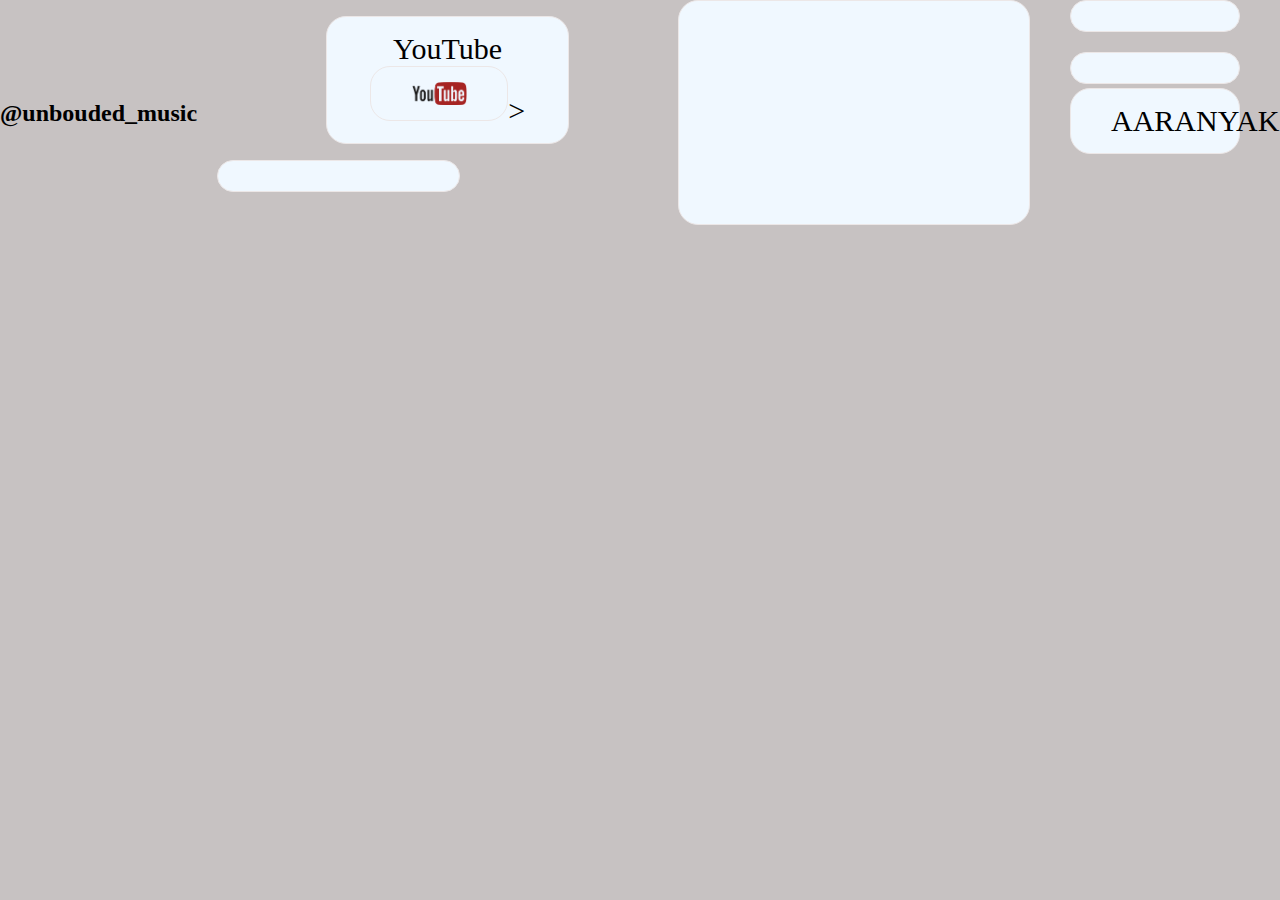
<file: pratice3/appu.html>
<!DOCTYPE html>
<html lang="en">

<head>
    <meta charset="UTF-8">
    <meta name="viewport" content="width=device-width, initial-scale=1.0">
    <title>Appu</title>
    <link rel="stylesheet" href="style.css">
</head>

<body>

    <h2 class="as">
        @unbouded_music
    </h2>

    <div class="ss flex">

        

        <p> <a href="https://www.youtube.com" class="btn">YouTube<img src="img/youtube.png.png " class="btn" alt="">></p>

    </div>
    <div class="ss">
        <p> <a href="https://www.youtube.com" class="btn">AARANYAK</a></p>

    </div>
    




</body>

</html>
</file>
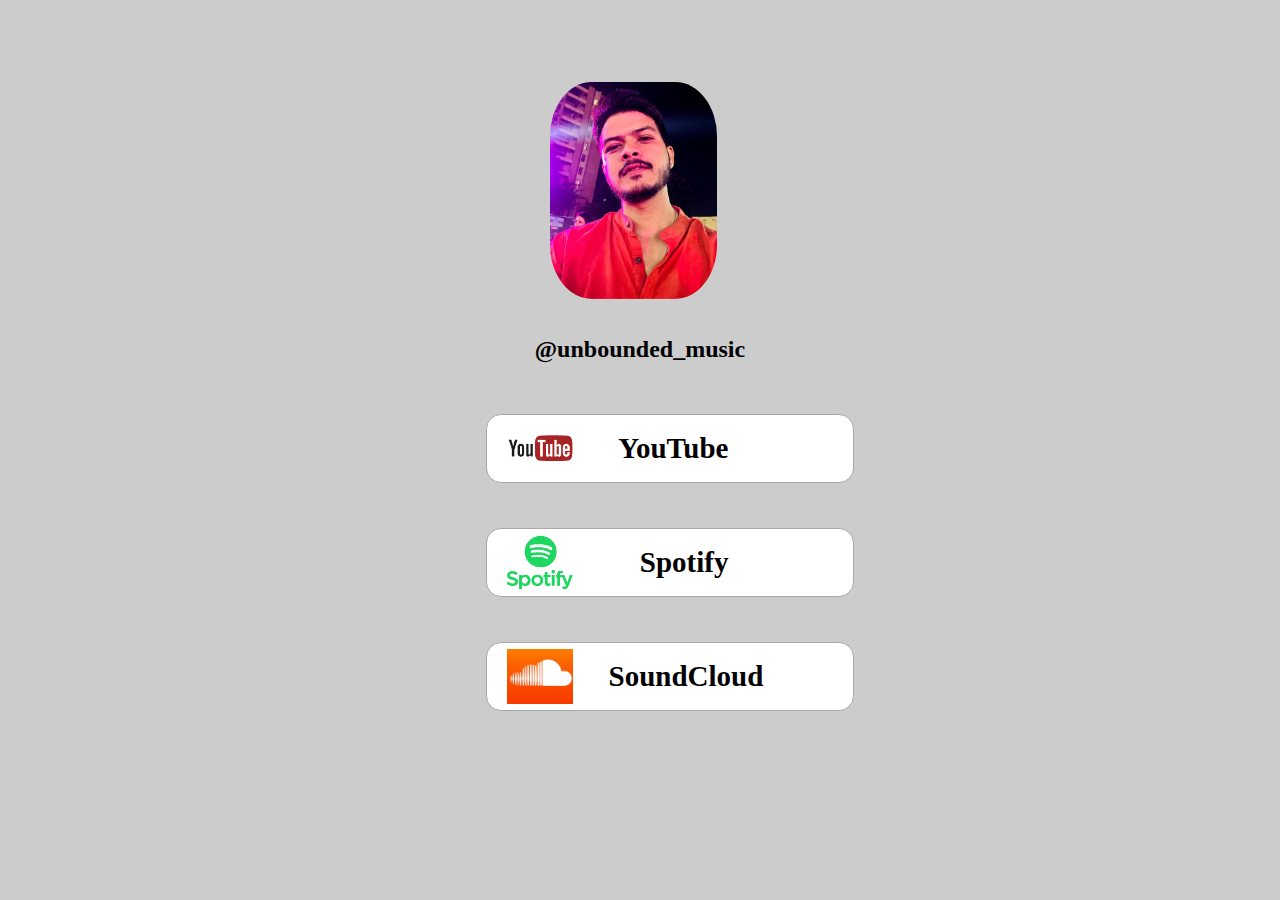
<file: pratice3/new.html>
<!DOCTYPE html>
<html lang="en">

<head>
    <meta charset="UTF-8">
    <meta name="viewport" content="width=device-width, initial-scale=1.0">
    <title>Document</title>
    <link rel="stylesheet" href="newstyle.css">
</head>

<body>

    <div class="appuimg">
        <img src="img/appu.png" alt="YouTube" style="    width: 13%;
        border-radius: 25%;
        margin-left: 43%;
        margin-bottom: -146px;
        margin-top: 82px;">
    </div>

    <h2 class="main">@unbounded_music</h2>

    <a href="https://www.youtube.com/@Unbounded_Music">
        <div class="container">
            <p style="margin-right: 105px; font-size: 29px; font-family: cursive;"><b>YouTube</b></p>
            <!-- <a href="http://www.youtube.com"><img src="img/youtube.png.png" alt="YouTube" ></a> -->
            <img src="img/youtube.png.png" alt="YouTube">
        </div>
    </a>
    <a href="https://open.spotify.com/artist/58x0B2MYNmzL9SgfjiYyGz?app_destination=copy-link&si=oUY137MXQYujD34E_TLX7A&utm_medium=share&utm_source=linktree&nd=1&dlsi=9a6180a10c4643e8">
        <div class="container ap">
            <p style="margin-right: 105px; font-size: 29px; font-family: cursive;"><b>Spotify</b></p>
            <!-- <a href="http://www.youtube.com"><img src="img/youtube.png.png" alt="YouTube" ></a> -->
            <img src="img/spotify.png" alt="Spotify">
        </div>
    </a>
    <a href="https://soundcloud.com/unbounded_music">
        <div class="container app">
            <p style="margin-right: 70px; font-size: 29px; font-family: cursive;"><b>SoundCloud</b></p>
            <!-- <a href="http://www.youtube.com"><img src="img/youtube.png.png" alt="YouTube" ></a> -->
            <img src="img/soundcloud.png" alt="SoundCloud">
        </div>
    </a>


</body>

</html>
</file>
<file: pratice3/style.css>
body{
    margin: 0;
    padding: 0;
    background-color: rgb(199, 194, 194);
}
/* .flex{
    display: flex;
    justify-content: center;
   
} */

.as{
    margin-top: 100px;
    color: black;
   text-align: center;
}
.flex{
    display: flex;
    flex-direction: column;
}

.ss{
    text-align: center;
}

.img{
    width: 2;
}

.btn{
    display: inline-block;
    text-decoration: none;
    color: black;
    
    border: 1px solid rgb(236, 231, 231);
    padding: 15px 40px;
    border-radius: 20px;
    font-size: 30px;
    width: 35%;
    align-items: center;
    background: transparent;
    position: relative;
    background-color: aliceblue;
    cursor: pointer;
}

/* .btn:hover{
    background-color: white;
    transition: 1.5s;
    width: 38%;
    border: 1px solid rgb(35, 34, 34);
    padding: 18px 43px;



} */


body,
html {
  height: 50%;
  margin: 0;
  display: flex;
  justify-content: center;
  /* align-items: center; */
}


.image-button {
  display: inline-block;
  padding: 17px 14px;
  width: 351px;
  height: 57px;
  margin-top: 129px;
  font-size: 24px;
  background-color: #007bff;
  color: #ffffff;
  border: none;
  border-radius: 19px;
  cursor: pointer;
  transition: background-color 0.3s;

}

.image-button img {
  width: 69px;
  /* Adjust the width as per your requirement */
  height: 20px;
  /* Adjust the height as per your requirement */
  margin-left: 100px;
  /* Add some space between text and image */

}

.image-button:hover {
  background-color: #b3b8be;
  /* Darker shade on hover */
}

.as {
  margin-right: 20px;
}
</file>
<file: pratice3/newstyle.css>
body {
  margin: 0;
  padding: 0;
  background-color: #cccccc
}

/* .appuimg{
  width: 70%;
  border-radius: 50%;
  margin-left: 45%;
  
} */
.main {
  text-align: center;
  margin-bottom: -157px;
  margin-top: 179px;

}

a {
  text-decoration: none;
}

.container {
  display: flex;
  align-items: center;
  border: 1px solid rgb(173, 167, 167);
  border-radius: 15px;
  margin-top: 208px;
  margin-left: 38%;
  padding: 20px;
  width: 326px;
  height: 27px;
  justify-content: space-between;
  background-color: white;
  color: black;
  font-size: medium;
  text-decoration: none;
  transition: 0.2s ease-in;
}

.ap {
  margin-top: 45px;

}

.app {
  margin-top: 45px;

}

.container img {
  order: -1;
  width: 20%;
}

.container:hover {
  /* background-color: rgba(142, 180, 180, 0.285); */
  cursor: pointer;
  width: 328px;
  height: 30px;
  transform: translateY(-10px);
}
</file>
